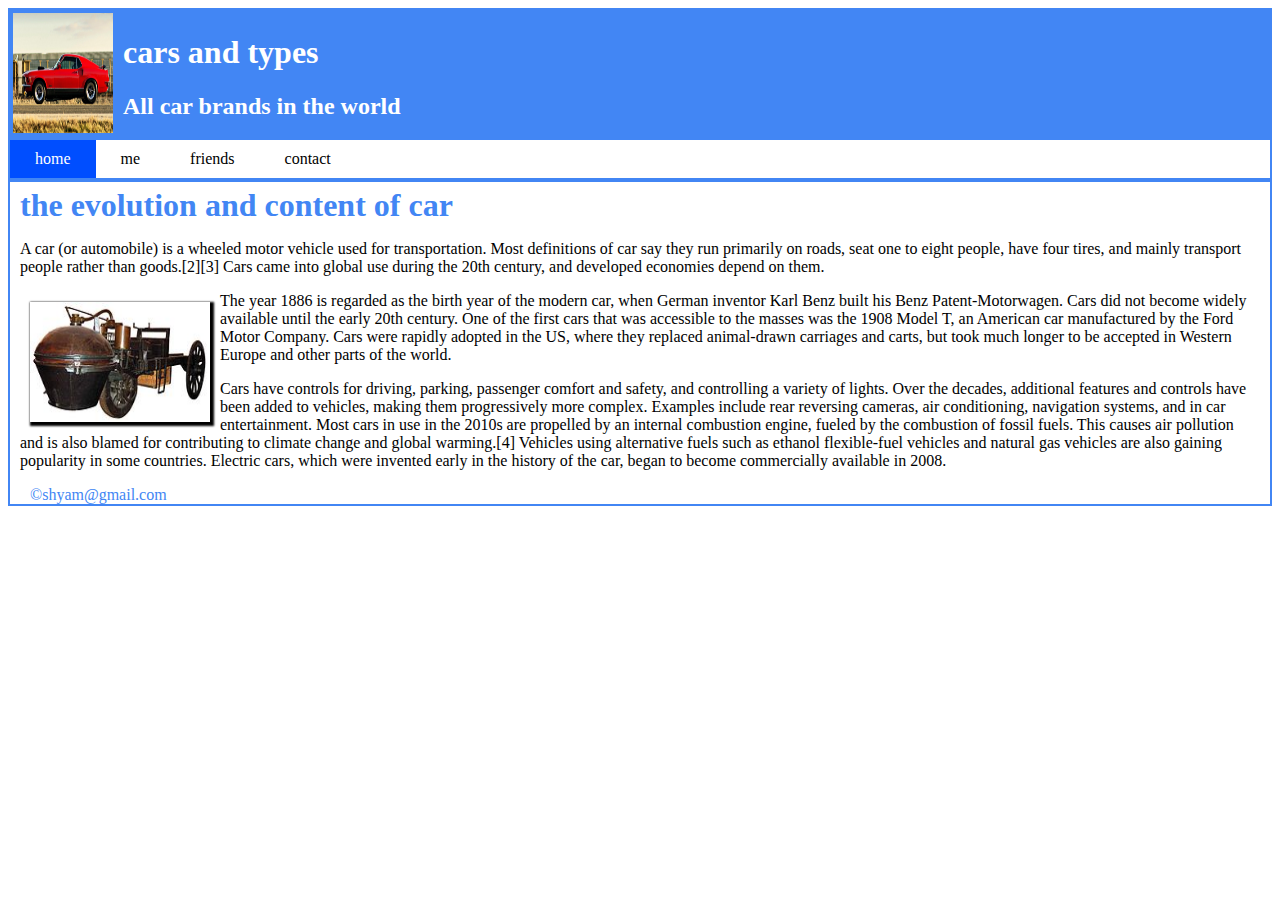
<file: final class/index.html>
<!DOCTYPE html>
<html lang="english">

 <head>
        <title> the super cars </title>
         <link rel="stylesheet" type="text/css" href="styles.css" media="all"> 
</head>
 
<body>

<header> 
           <img src="CARR.jpg" alt="image">
           <h1> cars and types </h1>
           <h2> All car brands in the world </h2>
</header>

<div class="nav">
                   <ul>
                          <li><a class="active" href="index.html"> home </a></li>
                           <li><a href="me.html"> me </a></li>
                           <li><a href="friends.html"> friends </a></li> 
                            <li><a href="contact.html"> contact</a></li>  
                   </ul>
<div>

<div class="content">
           <h1>the evolution and content of car</h1>

<article>
<p>A car (or automobile) is a wheeled motor vehicle used for transportation.
 Most definitions of car say they run primarily on roads, seat one to eight people,
 have four tires, and mainly transport people rather than goods.[2][3] Cars came
 into global use during the 20th century, and developed economies depend on them.</p>

 
<img src="old.jpg" alt="image">

<p>The year 1886 is regarded as the birth year of the modern car, when German inventor
 Karl Benz built his Benz Patent-Motorwagen. Cars did not become widely available
 until the early 20th century. One of the first cars that was accessible to the 
masses was the 1908 Model T, an American car manufactured by the Ford Motor Company.
 Cars were rapidly adopted in the US, where they replaced animal-drawn carriages
 and carts, but took much longer to be accepted in Western Europe and other parts
 of the world.</p>

<p>Cars have controls for driving, parking, passenger comfort and safety, 
and controlling a variety of lights. Over the decades, additional features and 
controls have been added to vehicles, making them progressively more complex.
 Examples include rear reversing cameras, air conditioning, navigation systems, 
and in car entertainment. Most cars in use in the 2010s are propelled by an
 internal combustion engine, fueled by the combustion of fossil fuels. This causes
 air pollution and is also blamed for contributing to climate change and global
 warming.[4] Vehicles using alternative fuels such as ethanol flexible-fuel 
vehicles and natural gas vehicles are also gaining popularity in some countries.
 Electric cars, which were invented early in the history of the car, began to
 become commercially available in 2008.</p>


</article>

<div>

<div class="footer">
          &copyshyam@gmail.com
<div>

</body>


</html>
</file>
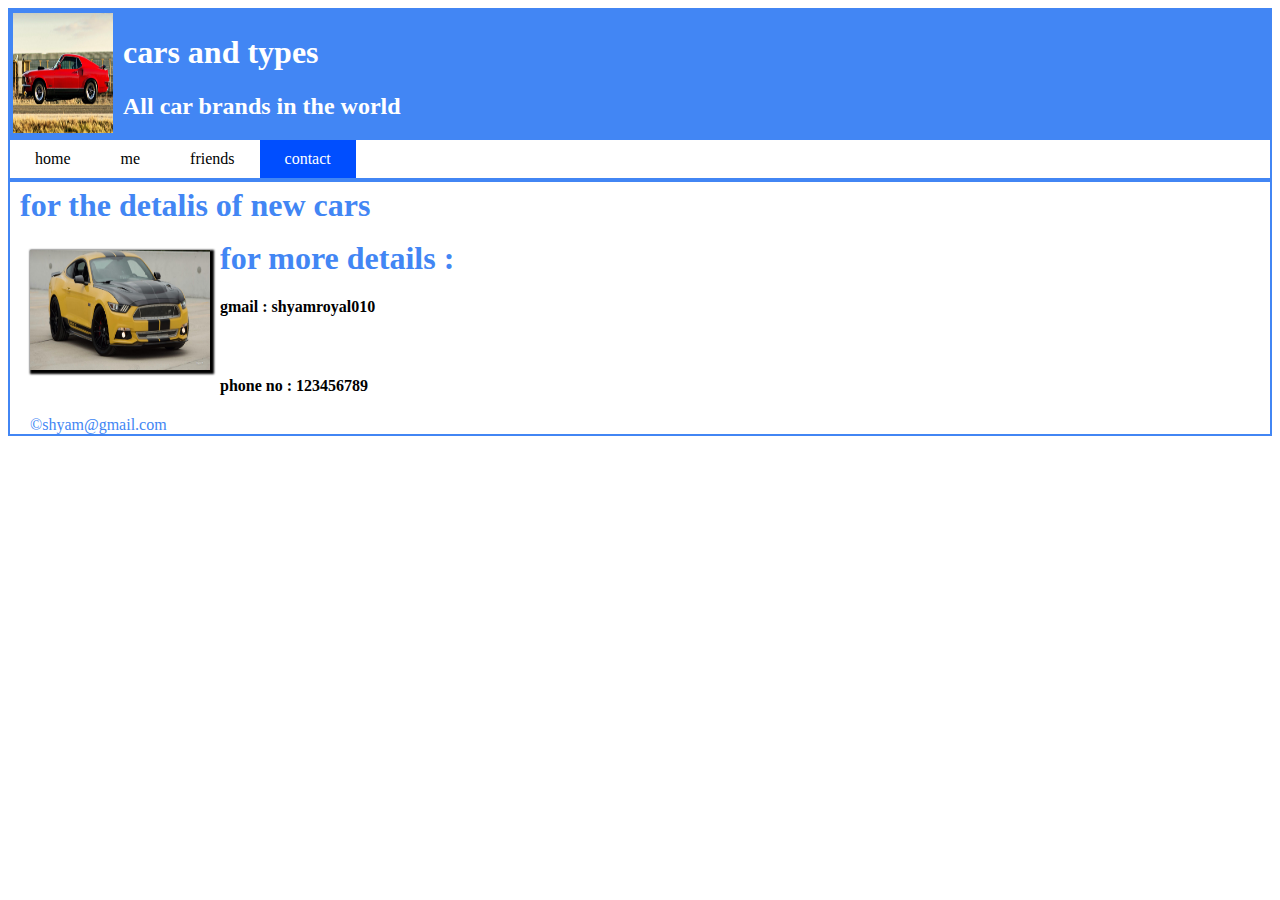
<file: final class/contact.html>
<!DOCTYPE html>
<html lang="english">

 <head>
        <title> the super cars </title>
         <link rel="stylesheet" type="text/css" href="styles.css" media="all"> 
</head>
 
<body>

<header> 
           <img src="CARR.jpg" alt="image">
           <h1> cars and types </h1>
           <h2> All car brands in the world </h2>
</header>

<div class="nav">
                   <ul>
                          <li><a href="index.html"> home </a></li>
                           <li><a href="me.html"> me </a></li>
                           <li><a href="friends.html"> friends </a></li> 
                            <li><a class="active" href="contact.html"> contact</a></li>  
                   </ul>
<div>

<div class="content">
           <h1>for the detalis of new cars</h1>

<article> 
<img src="yellow.png" alt="image">

<p><h1> for more details :</h1></p>

<h4>                      gmail    : shyamroyal010 </h4><br>

<h4>                      phone no : 123456789      </h4>

</article>

<div>

<div class="footer">
          &copyshyam@gmail.com
<div>

</body>


</html>
</file>
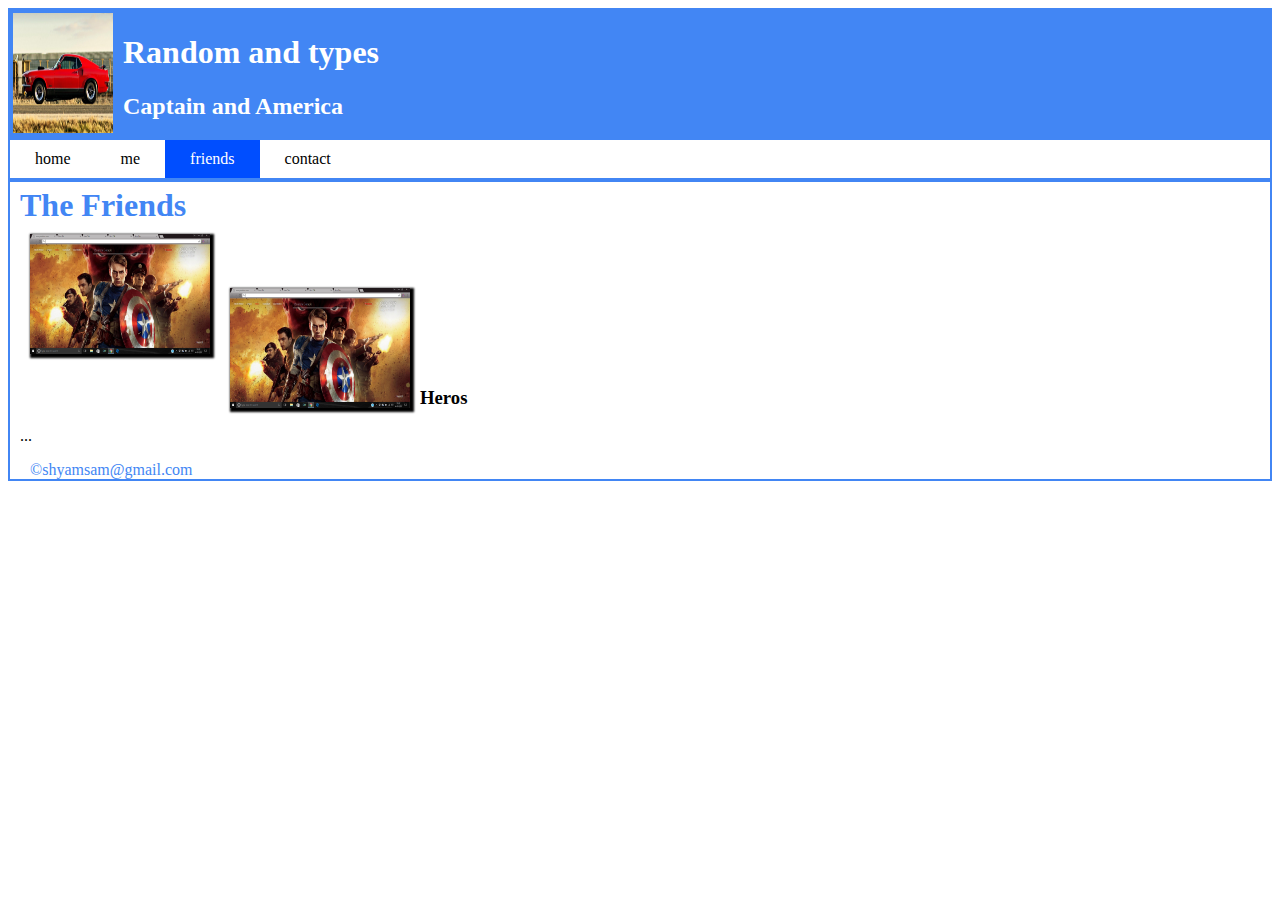
<file: final class/friends.html>
<!DOCTYPE html>
<html lang="english">

 <head>
        <title> the super cars  </title>
         <link rel="stylesheet" type="text/css" href="styles.css" media="all"> 
</head>
 
<body>

<header> 
           <img src="CARR.jpg" alt="image">
           <h1> Random and types </h1>
           <h2> Captain and America</h2>
</header>

<div class="nav">
                   <ul>
                          <li><a href="index.html"> home </a></li>
                           <li><a href="me.html"> me </a></li>
                           <li><a class="active"  href="friends.html"> friends</a></li>
                            <li><a href="contact.html"> contact</a></li>  
                   </ul>
<div>

<div class="content">
           <h1>The Friends</h1>

<article>

<img src="Screenshot (1).jpg" alt="image">

<br>
<br>
<br>
<img src="Screenshot (1).jpg" alt="image">

<br>
 <br>
<br>
<br>
<br>


<p><h3> Heros</h3>...</p>


</article>

<div>

<div class="footer">
          &copyshyamsam@gmail.com
<div>

</body>


</html>
</file>
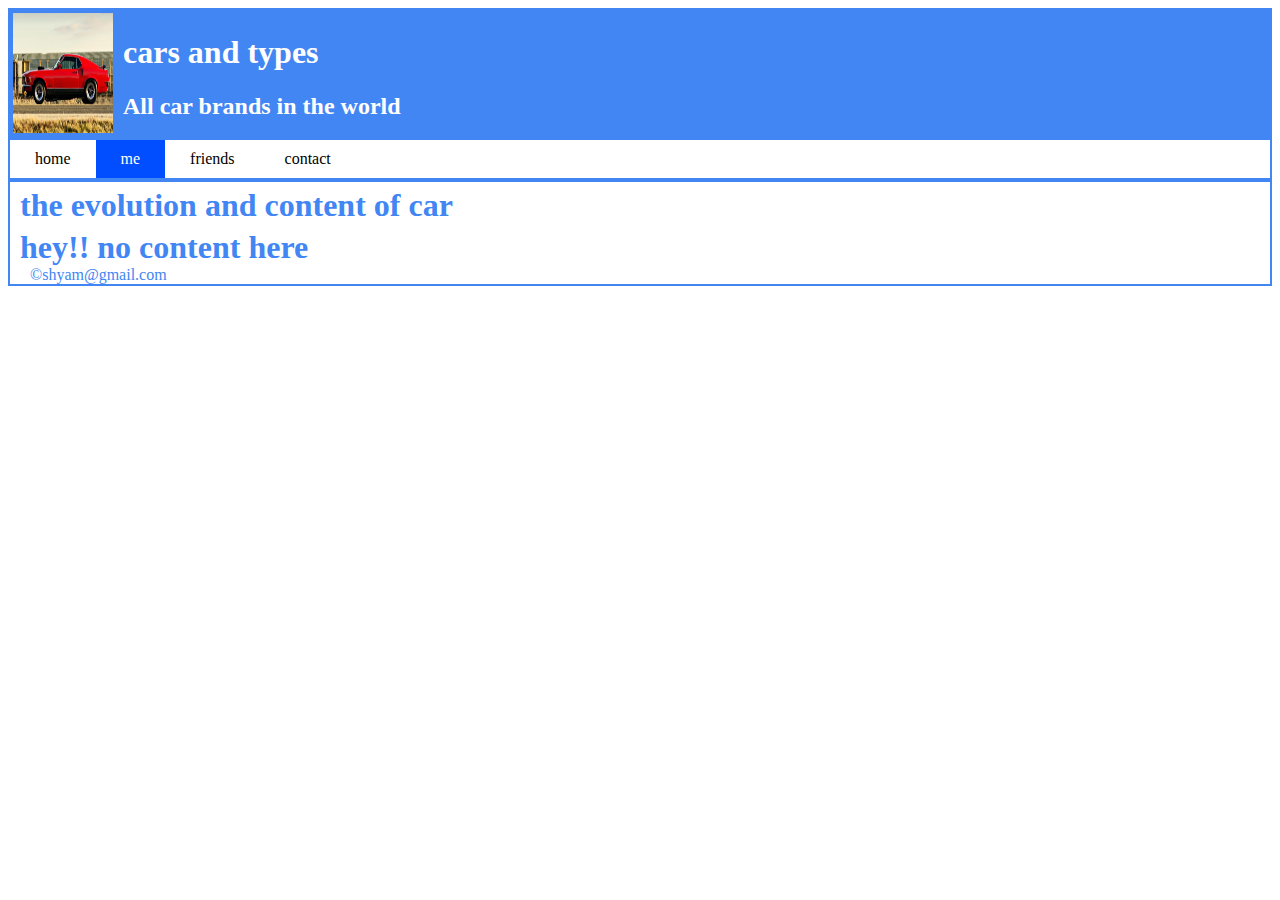
<file: final class/me.html>
<!DOCTYPE html>
<html lang="english">

 <head>
        <title> the super cars </title>
         <link rel="stylesheet" type="text/css" href="styles.css" media="all"> 
</head>
 
<body>

<header> 
           <img src="CARR.jpg" alt="image">
           <h1> cars and types </h1>
           <h2> All car brands in the world </h2>
</header>

<div class="nav">
                   <ul>
                          <li><a href="index.html"> home </a></li>
                           <li><a  class="active" href="me.html"> me </a></li>
                           <li><a  href="friends.html"> friends </a></li> 
                            <li><a href="contact.html"> contact</a></li>  
                   </ul>
<div>

<div class="content">
           <h1>the evolution and content of car</h1>

<article>
<h1> hey!! no content here</h1>

</article>

<div>

<div class="footer">
          &copyshyam@gmail.com
<div>

</body>


</html>
</file>
<file: final class/styles.css>
body{
        font-family:times,arial,sans,serif;
}


header{
       background-color:#4286f4;
       color:white;
       padding:5px;
       margin:0;
       overflow:hidden;
}

header img{
            width:100px;
            height:120px;
            float:left;
            margin-right:10px; 
        }

header hl{
       padding:0;
       margin:0;
       font-size:0em;
}

header h2{
       padding:0px;
       margin:0px;
    
}

.nav ul{
       list-style-type:none;
       background-color:white;
       margin:0;
       padding:0;
       overflow:hidden; 
       border:2px solid #4286f4;
    }

.nav li{
         float:left; 
       }

.nav li a{
          text-decoration:none;
          padding:10px 25px;
          display:block;
          color:black;
         }

.nav li a:hover{
         background-color:#004eff;
         color:white;
         }

.nav li a.active{
         background-color:#004eff;
         color:white;
         }

.content{
           padding:0px 10px 0px;
           border:2px solid #4286f4;
       }

.content h1{
           color:#4286f4;
           margin:5px 0 0 0;
       }

.content img {
               float:right;
               margin:10px;
                box-shadow:2px 2px 2px 2px;
             }

.footer {
          padding:0px 10px;
          color:#4286f4;
         }


.content article img{
            width:180px;
            height:120px;
            float:left;
            margin-right:10px;
            overflow:hidden; 
        }
</file>
